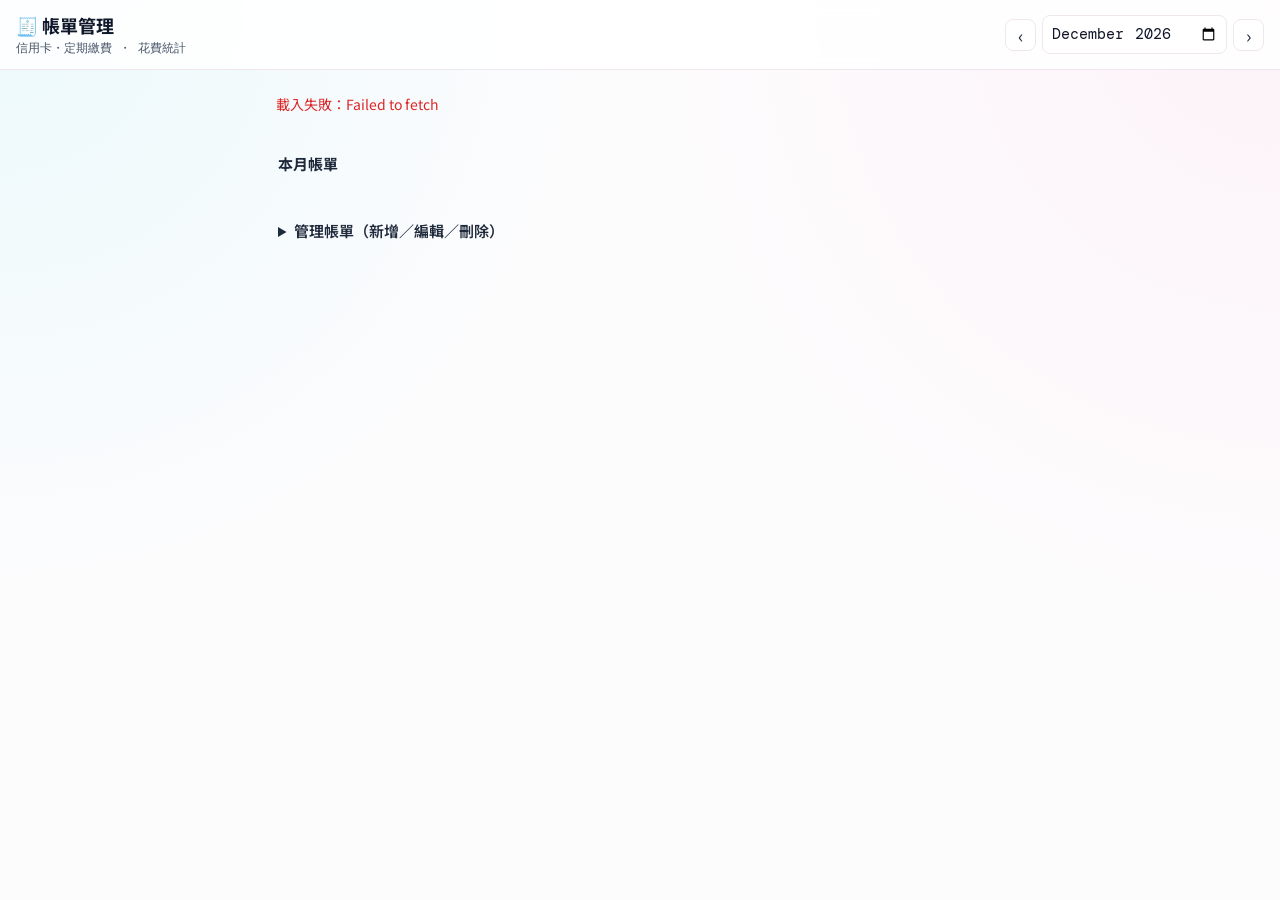
<file: index.html>
<!doctype html>
<html lang="zh-Hant">
<head>
  <meta charset="utf-8">
  <meta name="viewport" content="width=device-width, initial-scale=1">
  <title>帳單管理</title>
  <link rel="preconnect" href="https://fonts.googleapis.com">
  <link href="https://fonts.googleapis.com/css2?family=Noto+Sans+TC:wght@300;400;500;700&family=DM+Mono:wght@400;500&display=swap" rel="stylesheet">
  <link rel="stylesheet" href="style.css?v=20261105_0910">
</head>
<body>
  <header class="header">
    <div>
      <h1>🧾 帳單管理</h1>
      <div class="header-sub">信用卡・定期繳費 ・ <a href="stats.html">花費統計</a></div>
    </div>
    <div class="month-row">
      <button id="prevMonth" aria-label="上個月">‹</button>
      <input type="month" id="monthSel" aria-label="月份">
      <button id="nextMonth" aria-label="下個月">›</button>
    </div>
  </header>

  <main>
    <div id="status" class="status">載入中…</div>

    <div class="filters" id="filters"></div>
    <section class="summary" id="summary"></section>

    <section>
      <h2>本月帳單</h2>
      <div id="billList" class="bill-list"></div>
    </section>

    <section>
      <details id="manage">
        <summary>管理帳單（新增／編輯／刪除）</summary>
        <form id="billForm" class="bill-form">
          <input type="hidden" id="f-id">
          <label>名稱 <input id="f-name" required placeholder="例：國泰信用卡、房貸、水費"></label>
          <label>類型
            <select id="f-type">
              <option value="信用卡">信用卡</option>
              <option value="定期">定期繳費</option>
              <option value="訂閱">訂閱</option>
            </select>
          </label>
          <label>結帳日（每月幾號） <input id="f-close" type="number" min="1" max="31"></label>
          <label>繳款日（每月幾號） <input id="f-due" type="number" min="1" max="31"></label>
          <label>扣款帳戶 <input id="f-account" placeholder="例：玉山活存"></label>
          <label>週期
            <select id="f-period" onchange="toggleRenewField()">
              <option value="每月">每月</option>
              <option value="每年">每年</option>
            </select>
          </label>
          <label id="f-renew-wrap" style="display:none">繳費月份（1–12 月，每年繳才填） <input id="f-renew" type="number" min="1" max="12"></label>
          <label class="check"><input id="f-auto" type="checkbox"> 自動扣繳</label>
          <label>備註 <input id="f-note"></label>
          <div class="form-btns">
            <button type="submit" class="primary">儲存</button>
            <button type="button" id="cancelEdit">取消編輯</button>
          </div>
        </form>
        <div id="manageList" class="manage-list"></div>
      </details>
    </section>
  </main>

  <script src="app.js?v=20261103_1220"></script>
</body>
</html>
</file>
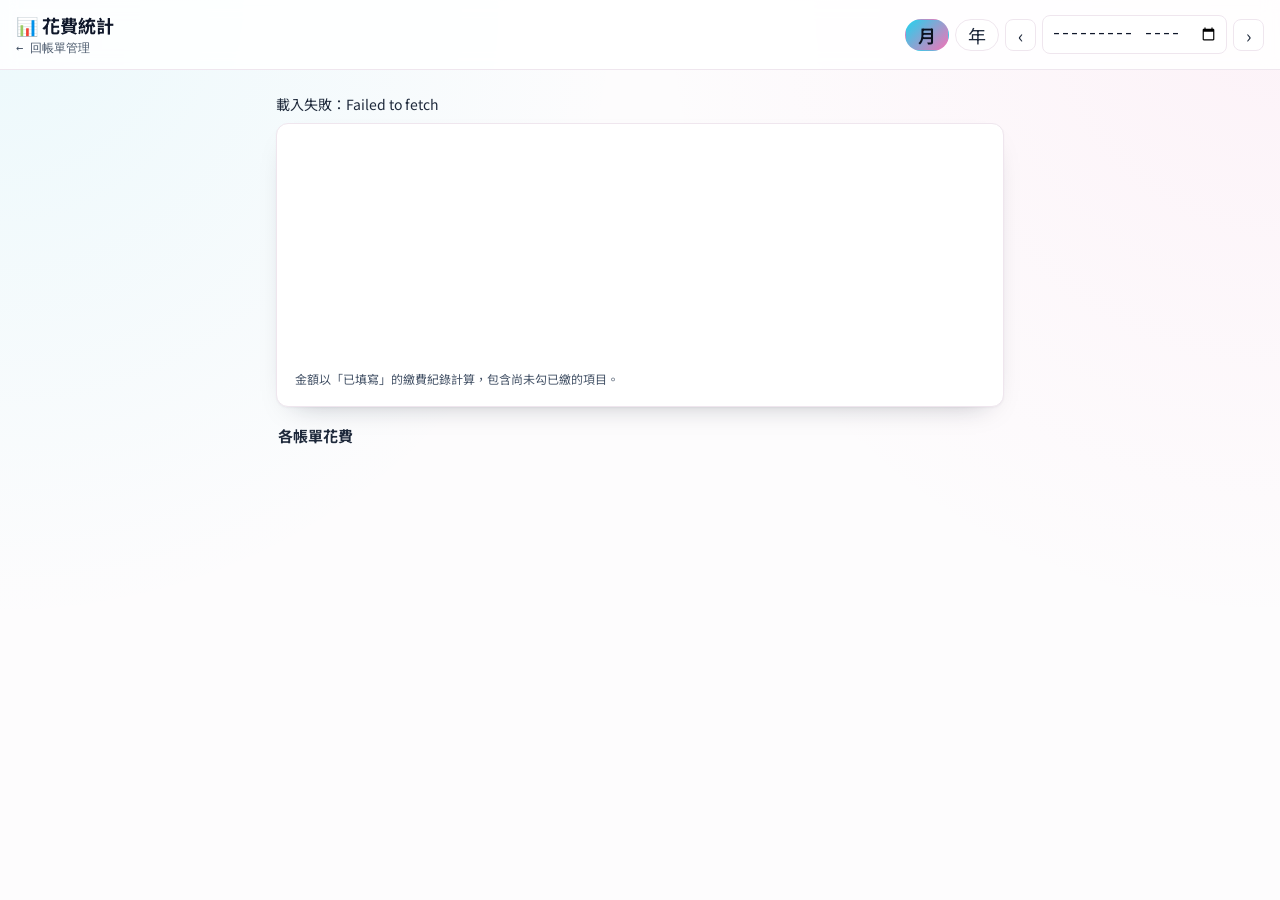
<file: stats.html>
<!doctype html>
<html lang="zh-Hant">
<head>
  <meta charset="utf-8">
  <meta name="viewport" content="width=device-width, initial-scale=1">
  <title>花費統計</title>
  <link rel="preconnect" href="https://fonts.googleapis.com">
  <link href="https://fonts.googleapis.com/css2?family=Noto+Sans+TC:wght@300;400;500;700&family=DM+Mono:wght@400;500&display=swap" rel="stylesheet">
  <link rel="stylesheet" href="style.css?v=20261105_0910">
</head>
<body>
  <header class="header">
    <div>
      <h1>📊 花費統計</h1>
      <div class="header-sub"><a href="index.html">← 回帳單管理</a></div>
    </div>
    <div class="month-row">
      <button id="modeMonth" class="chip active">月</button>
      <button id="modeYear" class="chip">年</button>
      <button id="prev" aria-label="上一期">‹</button>
      <input type="month" id="pick" aria-label="選擇期間">
      <button id="next" aria-label="下一期">›</button>
    </div>
  </header>

  <main>
    <div id="status" class="status">載入中…</div>

    <section class="stat-card">
      <div class="pie-wrap">
        <div id="pie" class="pie-box"></div>
        <div class="total-box">
          <small id="totalLabel"></small>
          <strong id="total" class="total"></strong>
          <small id="countLabel"></small>
        </div>
      </div>
      <div id="legend" class="legend"></div>
      <small class="note">金額以「已填寫」的繳費紀錄計算，包含尚未勾已繳的項目。</small>
    </section>

    <section>
      <h2>各帳單花費</h2>
      <div id="ranking" class="ranking"></div>
    </section>
  </main>

  <script src="stats.js?v=20261103_1220"></script>
</body>
</html>
</file>
<file: style.css>
/* ── 色彩：沿用共同帳本的淺色科技風（青＋粉） ── */
:root {
  --bg: #fdfcfd; --surface: #ffffff; --surface2: #ffffff; --border: #efe6ee;
  --text: #0f172a; --text2: #1e293b; --text3: #475569;
  --elf: #0e7490; --fox: #be185d;
  --income: #0e7490; --expense: #be185d;
  --ok: #16a34a; --warn: #d97706; --danger: #dc2626;
  --st-todo: #2563eb; --st-paid: #16a34a; --st-soon: #d97706; --st-over: #dc2626;
  --radius: 12px; --radius-sm: 8px;
  --btn: linear-gradient(135deg, #22d3ee, #f472b6); --btn-text: #0b1220;
}

*, *::before, *::after { box-sizing: border-box; margin: 0; padding: 0; }
body {
  font-family: 'Noto Sans TC', sans-serif; font-size: 15px; line-height: 1.5;
  background: #fdfcfd;
  background-image:
    radial-gradient(circle at 0% 0%, rgba(34,211,238,0.08), transparent 40%),
    radial-gradient(circle at 100% 0%, rgba(244,114,182,0.07), transparent 40%);
  background-attachment: fixed;
  color: var(--text); min-height: 100vh; -webkit-font-smoothing: antialiased;
}

/* ── 標題列 ── */
.header {
  background: rgba(255,255,255,0.85); backdrop-filter: blur(8px); -webkit-backdrop-filter: blur(8px);
  border-bottom: 1px solid var(--border);
  padding: 12px 16px; position: sticky; top: 0; z-index: 50;
  display: flex; align-items: center; justify-content: space-between; flex-wrap: wrap; gap: 8px;
}
.header h1 { font-size: 18px; font-weight: 700; }
.header-sub { font-size: 12px; color: var(--text3); font-family: 'DM Mono', monospace; }
.month-row { display: flex; align-items: center; gap: 6px; }
.month-row input {
  font: inherit; font-family: 'DM Mono', monospace; font-size: 15px; padding: 6px 8px;
  border: 1px solid var(--border); border-radius: var(--radius-sm); background: var(--surface2); color: var(--text);
}

main { max-width: 760px; margin: 0 auto; padding: 16px 16px 48px; }

button {
  font-family: 'Noto Sans TC', sans-serif; font-size: 14px; cursor: pointer;
  border: 1px solid var(--border); background: var(--surface); color: var(--text2);
  border-radius: var(--radius-sm); padding: 7px 12px; transition: opacity 0.15s;
}
button:hover { opacity: 0.85; }
button.primary { background: var(--btn); border-color: transparent; color: var(--btn-text); font-weight: 600; }
button:disabled { opacity: 0.5; cursor: default; }
.month-row button { padding: 6px 12px; font-size: 18px; line-height: 1; }

.status { color: var(--text2); font-size: 14px; min-height: 20px; margin: 8px 0; }

/* ── 摘要 ── */
.summary { display: grid; grid-template-columns: repeat(3, 1fr); gap: 10px; margin: 4px 0 18px; }
.summary div {
  background: var(--surface); box-shadow: 0 1px 2px rgba(15,23,42,0.04), 0 12px 28px -18px rgba(15,23,42,0.35);
  border: 1px solid var(--border); border-radius: var(--radius); padding: 12px 14px;
}
.summary small { color: var(--text3); display: block; font-size: 13px; }
.summary strong { font-family: 'DM Mono', monospace; font-size: 20px; font-weight: 500; letter-spacing: -0.02em; color: var(--text); }
.summary div:first-child strong {
  background: var(--btn); -webkit-background-clip: text; background-clip: text; color: transparent;
}

h2 { font-size: 15px; font-weight: 700; margin: 18px 2px 10px; color: var(--text2); }
.bill-list { display: grid; gap: 10px; }

/* ── 帳單卡片 ── */
.bill {
  background: var(--surface); box-shadow: 0 1px 2px rgba(15,23,42,0.04), 0 12px 28px -18px rgba(15,23,42,0.35);
  border: 1px solid var(--border); border-left: 4px solid var(--st-todo);
  border-radius: var(--radius); padding: 14px 16px;
  display: grid; gap: 8px; transition: border-color 0.2s;
}
/* 狀態顏色：未繳（藍）、即將到期（橘）、已逾期（紅）、已繳（綠） */
.bill.paid { border-color: rgba(22,163,74,0.35); border-left-color: var(--st-paid); }
.bill.soon { border-color: rgba(217,119,6,0.35); border-left-color: var(--st-soon); }
.bill.overdue { border-color: rgba(220,38,38,0.35); border-left-color: var(--st-over); }
.bill-head { display: flex; justify-content: space-between; align-items: center; gap: 8px; }
.bill-name { font-weight: 700; font-size: 16px; }
.badges { display: flex; gap: 6px; flex-wrap: wrap; }
.badge {
  font-size: 12px; font-weight: 500; border-radius: 999px; padding: 2px 9px;
  background: var(--surface2); border: 1px solid var(--border); color: var(--text2);
}
.badge.auto { color: #0e7490; background: rgba(34,211,238,0.14); border-color: transparent; }
.bill-meta { font-size: 13px; color: var(--text3); }
.due-text { font-family: 'DM Mono', monospace; }
.due-text.overdue { color: var(--danger); font-weight: 600; }
.due-text.soon { color: var(--warn); font-weight: 600; }
.bill-row { display: flex; align-items: center; justify-content: space-between; gap: 10px; flex-wrap: wrap; margin-top: 2px; }
.amount-wrap { display: flex; align-items: center; gap: 8px; color: var(--text3); font-size: 13px; }
.amount-wrap input {
  width: 140px; font: inherit; font-family: 'DM Mono', monospace; font-size: 16px; font-weight: 500;
  padding: 8px 10px; border-radius: var(--radius-sm);
  border: 1px solid var(--border); background: var(--surface2); color: var(--text);
}
.paid-toggle { display: inline-flex; align-items: center; gap: 6px; font-weight: 600; color: var(--text2); cursor: pointer; }
.paid-toggle input { width: 20px; height: 20px; accent-color: var(--elf); }

/* ── 管理區 ── */
details { margin-top: 26px; }
summary { cursor: pointer; font-weight: 600; color: var(--text2); padding: 8px 2px; }
.bill-form {
  display: grid; grid-template-columns: 1fr 1fr; gap: 12px; margin: 10px 0;
  background: var(--surface); box-shadow: 0 1px 2px rgba(15,23,42,0.04), 0 12px 28px -18px rgba(15,23,42,0.35);
  border: 1px solid var(--border); border-radius: var(--radius); padding: 16px;
}
.bill-form label { display: grid; gap: 4px; font-size: 13px; color: var(--text3); }
.bill-form label.check { display: flex; align-items: center; gap: 8px; font-size: 14px; color: var(--text2); }
.bill-form input:not([type="checkbox"]), .bill-form select {
  font: inherit; font-size: 15px; padding: 10px 12px; border-radius: var(--radius-sm);
  border: 1px solid var(--border); background: var(--surface2); color: var(--text);
}
.bill-form input[type="checkbox"] { width: 18px; height: 18px; accent-color: var(--elf); }
.form-btns { grid-column: 1 / -1; display: flex; gap: 8px; }

.manage-list { display: grid; gap: 8px; margin-top: 10px; }
.manage-item {
  display: flex; justify-content: space-between; align-items: center; gap: 8px;
  background: var(--surface); border: 1px solid var(--border); border-radius: var(--radius-sm); padding: 10px 12px;
}
.manage-item small { color: var(--text3); }
.manage-item .btns { display: flex; gap: 6px; }

@media (max-width: 520px) {
  main { padding: 12px 12px 40px; }
  .summary { grid-template-columns: 1fr 1fr; }
  .summary div:last-child { grid-column: 1 / -1; }
  .bill-form { grid-template-columns: 1fr; }
  .amount-wrap input { width: 120px; }
}

/* ── 類型篩選 ── */
.filters { display: flex; gap: 6px; flex-wrap: wrap; margin: 4px 0 12px; }
.chip {
  font-size: 13px; padding: 6px 12px; border-radius: 999px;
  background: var(--surface); border: 1px solid var(--border); color: var(--text2);
}
.chip.active { background: var(--btn); border-color: transparent; color: var(--btn-text); font-weight: 600; }

/* ── 花費統計頁 ── */
.header-sub a { color: var(--text3); text-decoration: none; }
.chip { cursor: pointer; }
.stat-card {
  background: var(--surface); border: 1px solid var(--border); border-radius: var(--radius);
  box-shadow: 0 1px 2px rgba(15,23,42,0.04), 0 12px 28px -18px rgba(15,23,42,0.35);
  padding: 18px; margin: 8px 0 18px; display: grid; gap: 14px;
}
.pie-wrap { display: flex; align-items: center; gap: 20px; flex-wrap: wrap; justify-content: center; }
.pie-box { width: 200px; height: 200px; flex: 0 0 200px; }
.pie { width: 100%; height: 100%; display: block; }
.total-box { display: grid; gap: 2px; text-align: left; }
.total-box small { color: var(--text3); font-size: 13px; }
.total { font-family: 'DM Mono', monospace; font-size: 26px; font-weight: 500; letter-spacing: -0.02em; }
.legend { display: grid; gap: 8px; }
.legend-row { display: grid; grid-template-columns: 14px 1fr auto auto; gap: 10px; align-items: center; font-size: 14px; }
.legend-row .dot { width: 12px; height: 12px; border-radius: 3px; display: inline-block; }
.legend-row .pct { color: var(--text3); font-family: 'DM Mono', monospace; font-size: 13px; }
.legend-row strong { font-family: 'DM Mono', monospace; font-weight: 500; }
.note { color: var(--text3); font-size: 12px; }
.ranking { display: grid; gap: 10px; }
.rank-row { background: var(--surface); border: 1px solid var(--border); border-radius: var(--radius-sm); padding: 10px 12px; display: grid; gap: 6px; }
.rank-head { display: flex; justify-content: space-between; gap: 8px; font-size: 14px; }
.rank-head strong { font-family: 'DM Mono', monospace; font-weight: 500; }
.rank-bar { height: 8px; background: var(--surface2); border-radius: 999px; overflow: hidden; }
.rank-bar span { display: block; height: 100%; background: var(--btn); border-radius: 999px; }
</file>
